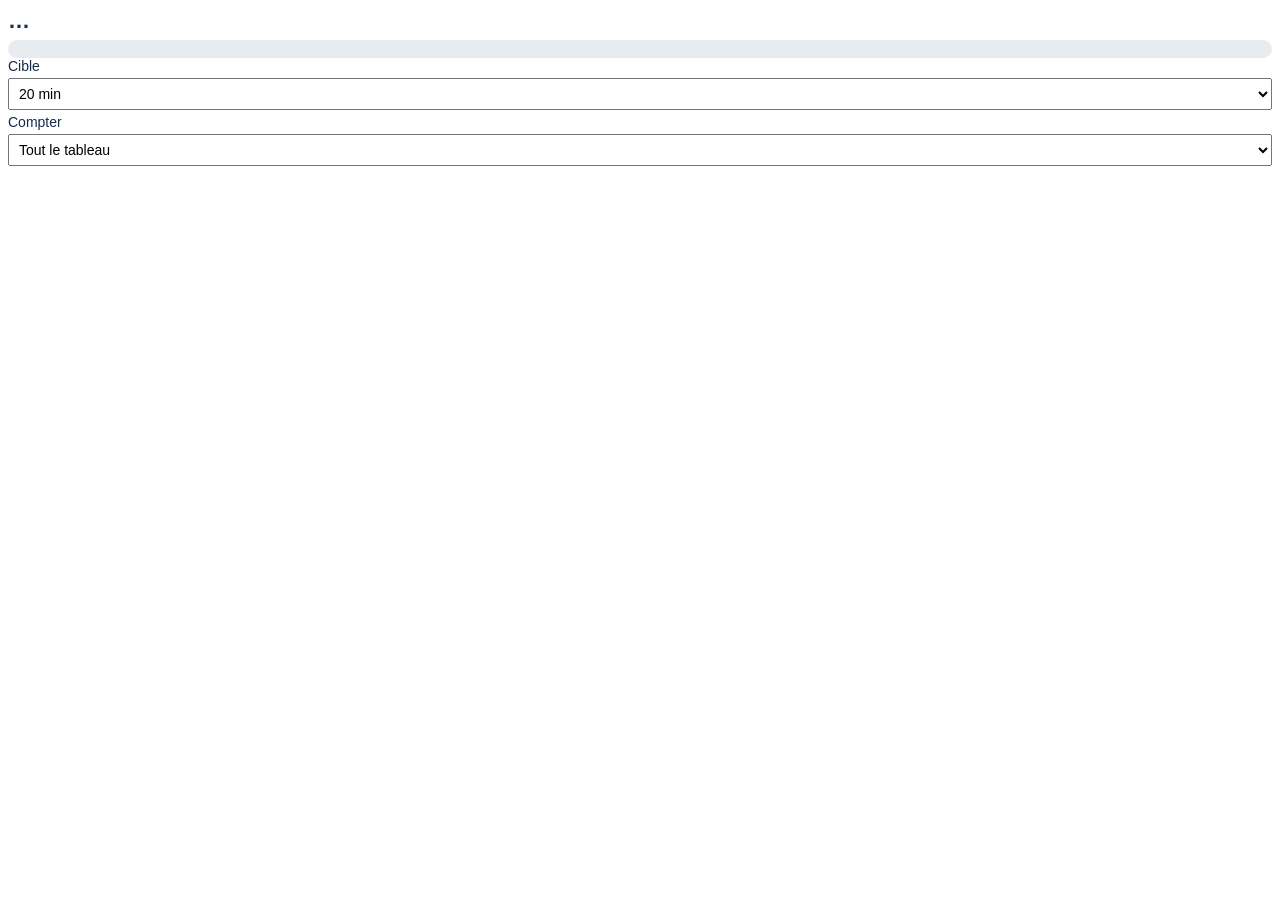
<file: board-popup.html>
<!DOCTYPE html><html lang="fr"><head><meta charset="utf-8"><link rel="stylesheet" href="style.css">
<script src="https://p.trellocdn.com/power-up.min.js"></script></head><body>
<div class="big" id="tot">…</div><div class="bar"><div class="fill" id="fill"></div></div>
<div class="small" id="det"></div>
<label>Cible<select id="cible"><option value="20">20 min</option><option value="25">25 min</option></select></label>
<label>Compter<select id="liste"><option value="">Tout le tableau</option></select></label>
<script src="js/duree.js"></script><script src="js/board-popup.js"></script></body></html>
</file>
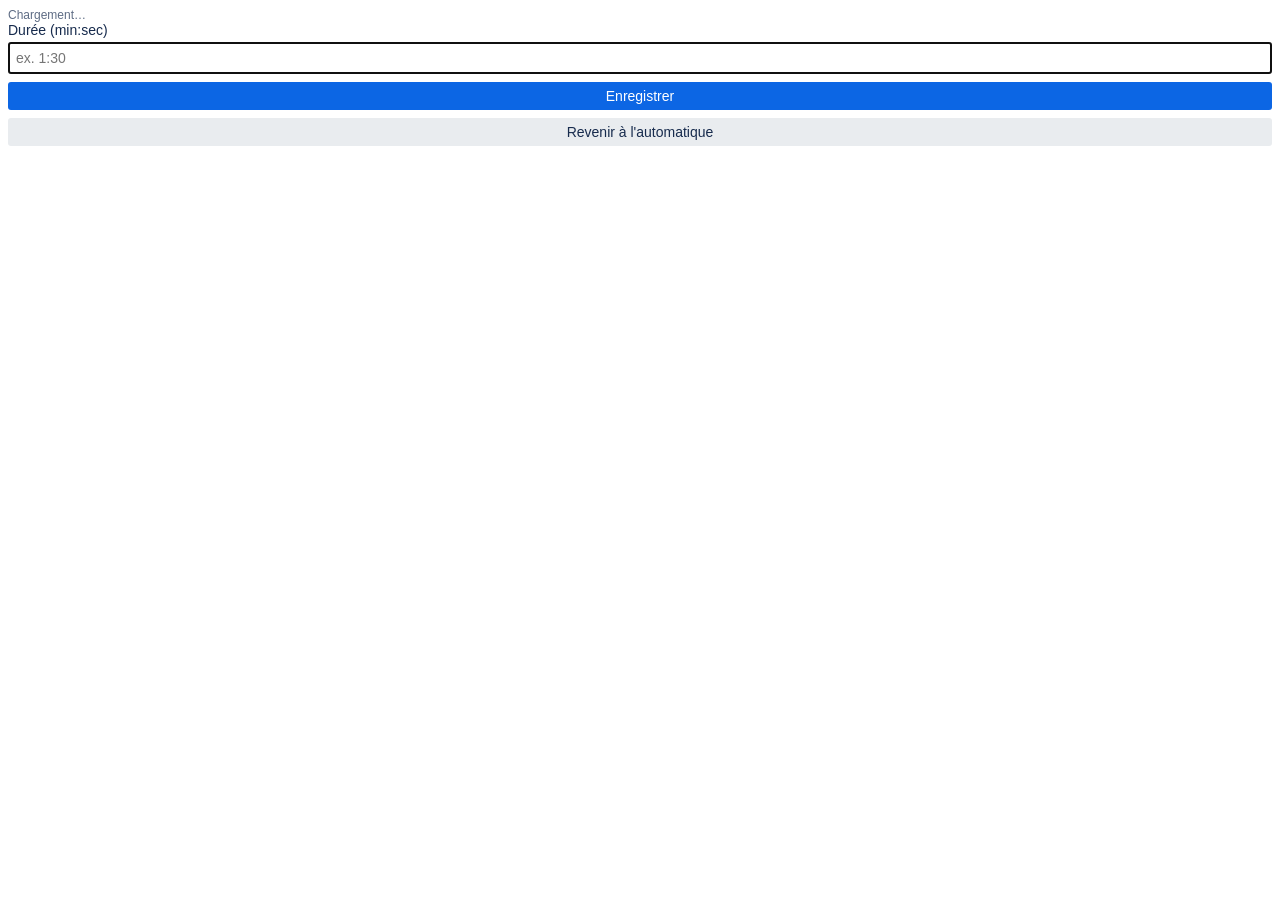
<file: card-popup.html>
<!DOCTYPE html><html lang="fr"><head><meta charset="utf-8"><link rel="stylesheet" href="style.css">
<script src="https://p.trellocdn.com/power-up.min.js"></script></head><body>
<div class="small" id="info">Chargement…</div>
<label>Durée (min:sec)<input id="v" placeholder="ex. 1:30" autofocus></label>
<button id="ok">Enregistrer</button><button id="raz" class="sec">Revenir à l'automatique</button>
<script src="js/duree.js"></script><script src="js/card-popup.js"></script></body></html>
</file>
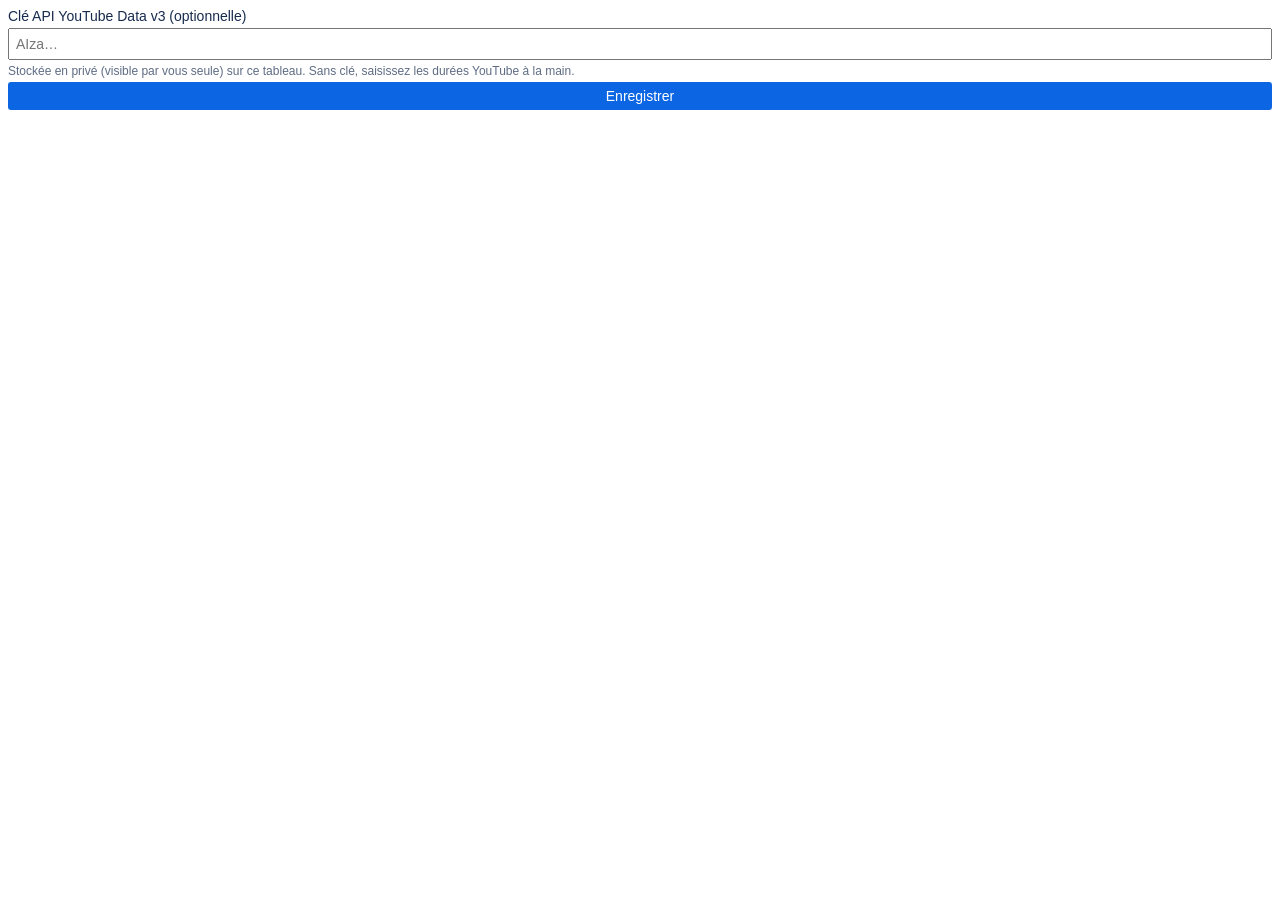
<file: settings.html>
<!DOCTYPE html><html lang="fr"><head><meta charset="utf-8"><link rel="stylesheet" href="style.css">
<script src="https://p.trellocdn.com/power-up.min.js"></script></head><body>
<label>Clé API YouTube Data v3 (optionnelle)<input id="k" type="password" placeholder="AIza…"></label>
<div class="small">Stockée en privé (visible par vous seule) sur ce tableau. Sans clé, saisissez les durées YouTube à la main.</div>
<button id="ok">Enregistrer</button>
<script src="js/settings.js"></script></body></html>
</file>
<file: style.css>
body{font-family:-apple-system,Segoe UI,Roboto,sans-serif;font-size:14px;margin:8px;color:#172b4d}
input,select,button{font-size:14px;padding:6px;margin:4px 0;box-sizing:border-box;width:100%}
button{background:#0c66e4;color:#fff;border:0;border-radius:3px;cursor:pointer}button.sec{background:#e9ecef;color:#172b4d}
.bar{height:18px;background:#e9ecef;border-radius:9px;overflow:hidden}.fill{height:100%;transition:width .4s}
.small{color:#5e6c84;font-size:12px}.big{font-size:22px;font-weight:600;margin:6px 0}
</file>
